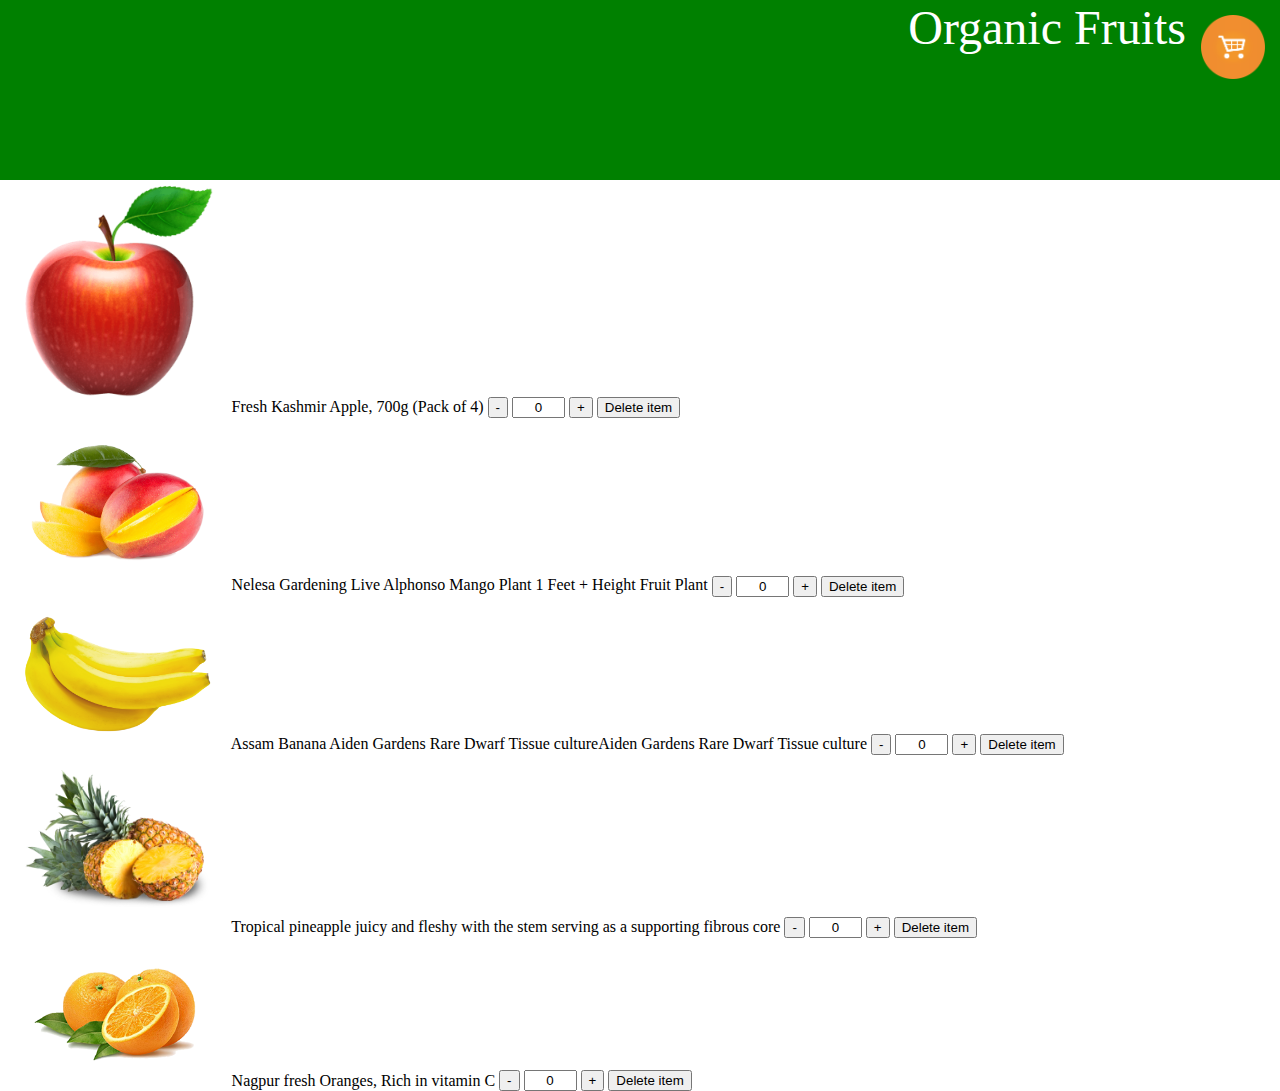
<file: index.html>
<!DOCTYPE html>
<meta name="viewport" content="width=device-width, initial-scale=1">
<html>
<head>
	<title></title>
	<script type="text/javascript" src="rowTest.js"></script>
	<link rel="stylesheet" type="text/css" href="styles.css">

<div class="top">
		
      <font  size="20"  color="white" >Organic Fruits</font>
      <img class="logo" src="images/cart.png" alt="CART" align="right">
      <br>

      <font  class="cart" size="6" color="white" style="text-align: right" id="cart_count"></font>
  </div>
	

  	

</head>

<body onload="create()">

<div id="content"></div>

</body>
</html>
</file>
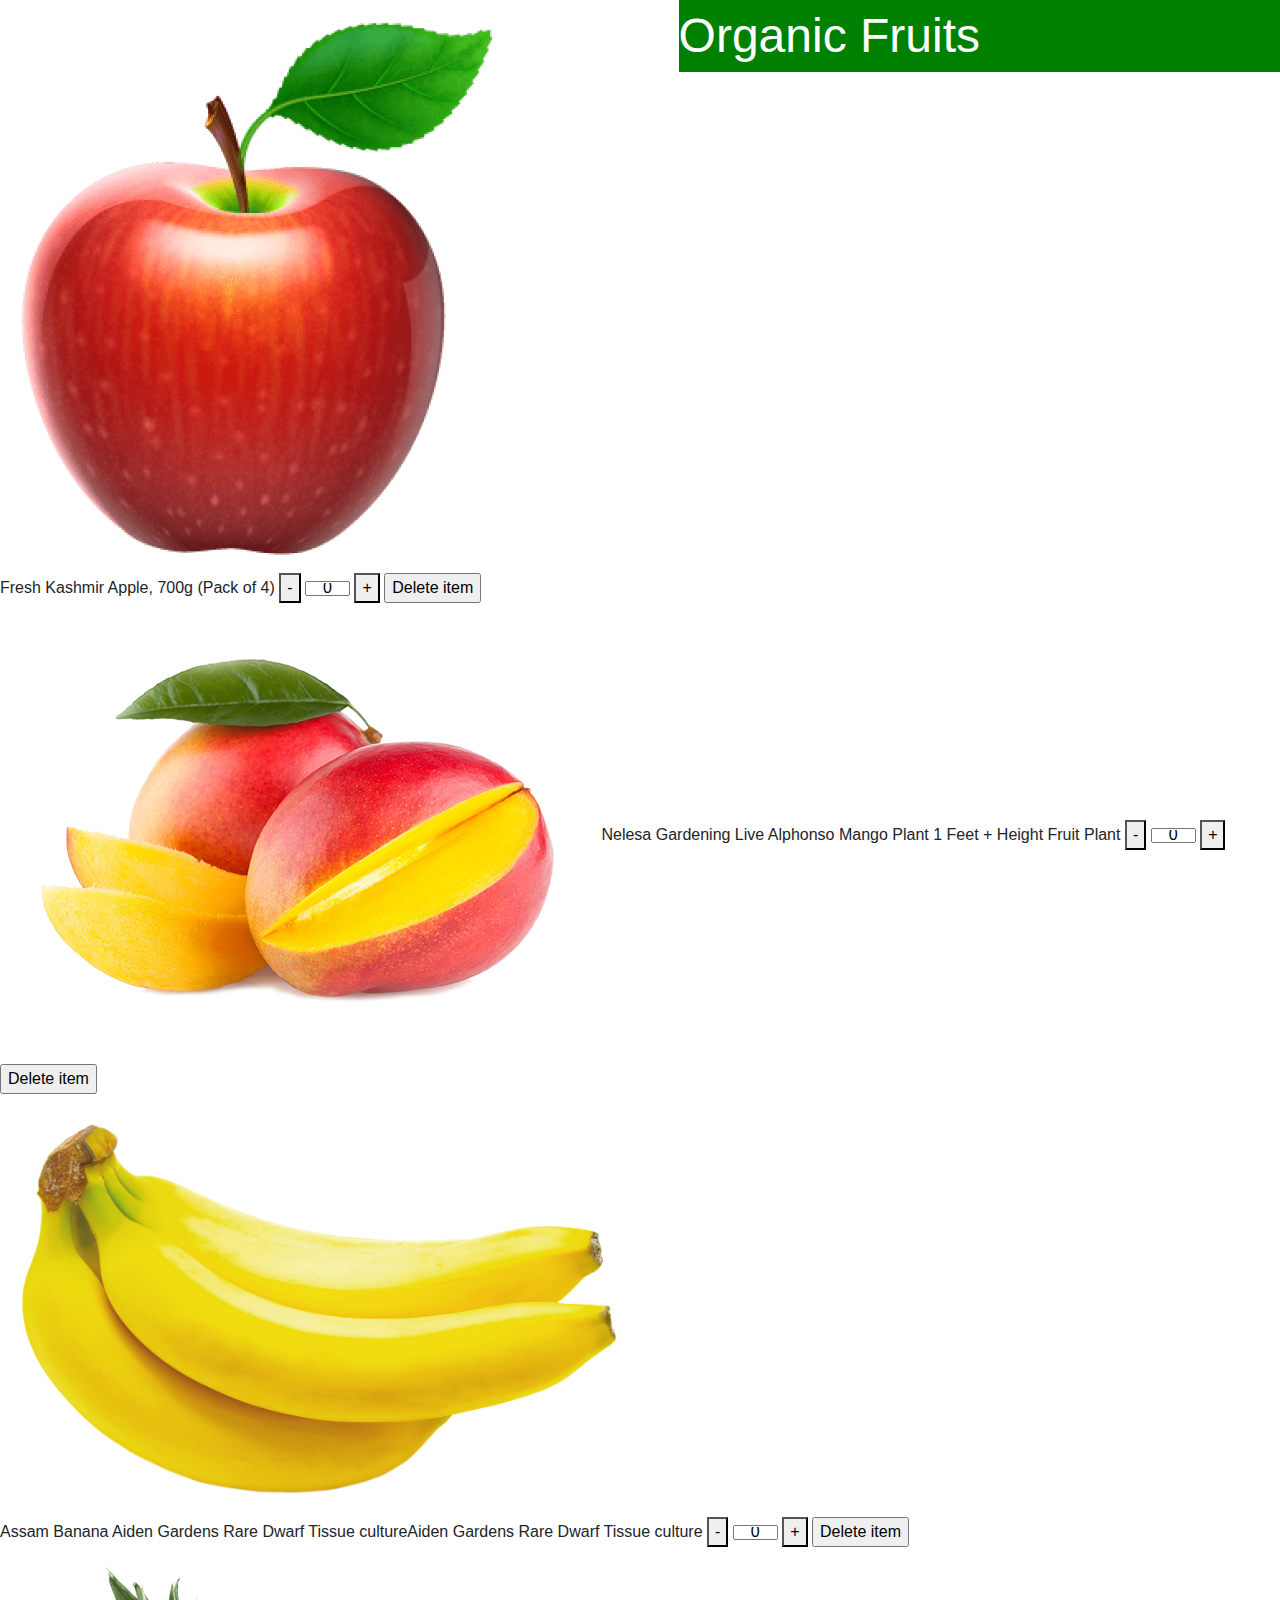
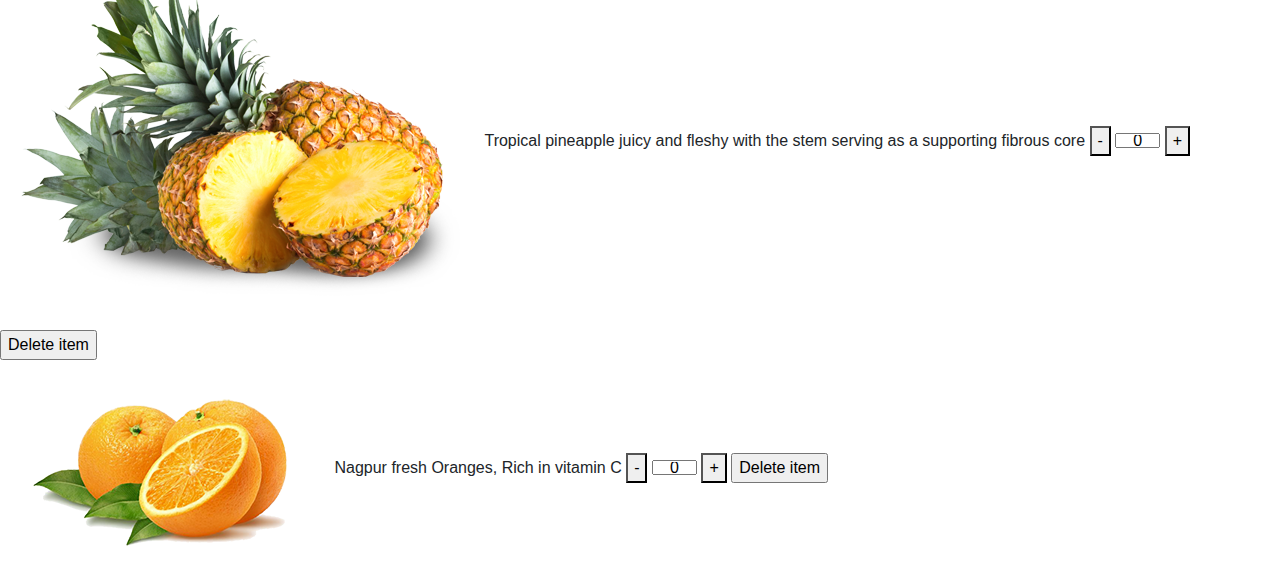
<file: dynamic_e-com/index.html>
<!DOCTYPE html>
<html lang="en">
<head>
	<title></title>

  <meta charset="utf-8">
  <meta name="viewport" content="width=device-width, initial-scale=1">
   <link rel="stylesheet" href="bootstrap/css/bootstrap.min.css">
   <script src="https://ajax.googleapis.com/ajax/libs/jquery/3.3.1/jquery.min.js"></script>
  <script type="text/javascript" src="rowTest.js"></script>
  <link rel="stylesheet" type="text/css" href="styles.css">

  <div class="top">

    <font  size="20"  color="white" >Organic Fruits</font>
    <img class="logo" src="images/cart.png" alt="CART" align="right">
    <br>

    <font  class="cart" size="6" color="white" style="text-align: right" id="cart_count"></font>
  </div>




</head>

<body onload="create()">

  <div id="content"></div>

</body>
</html>
</file>
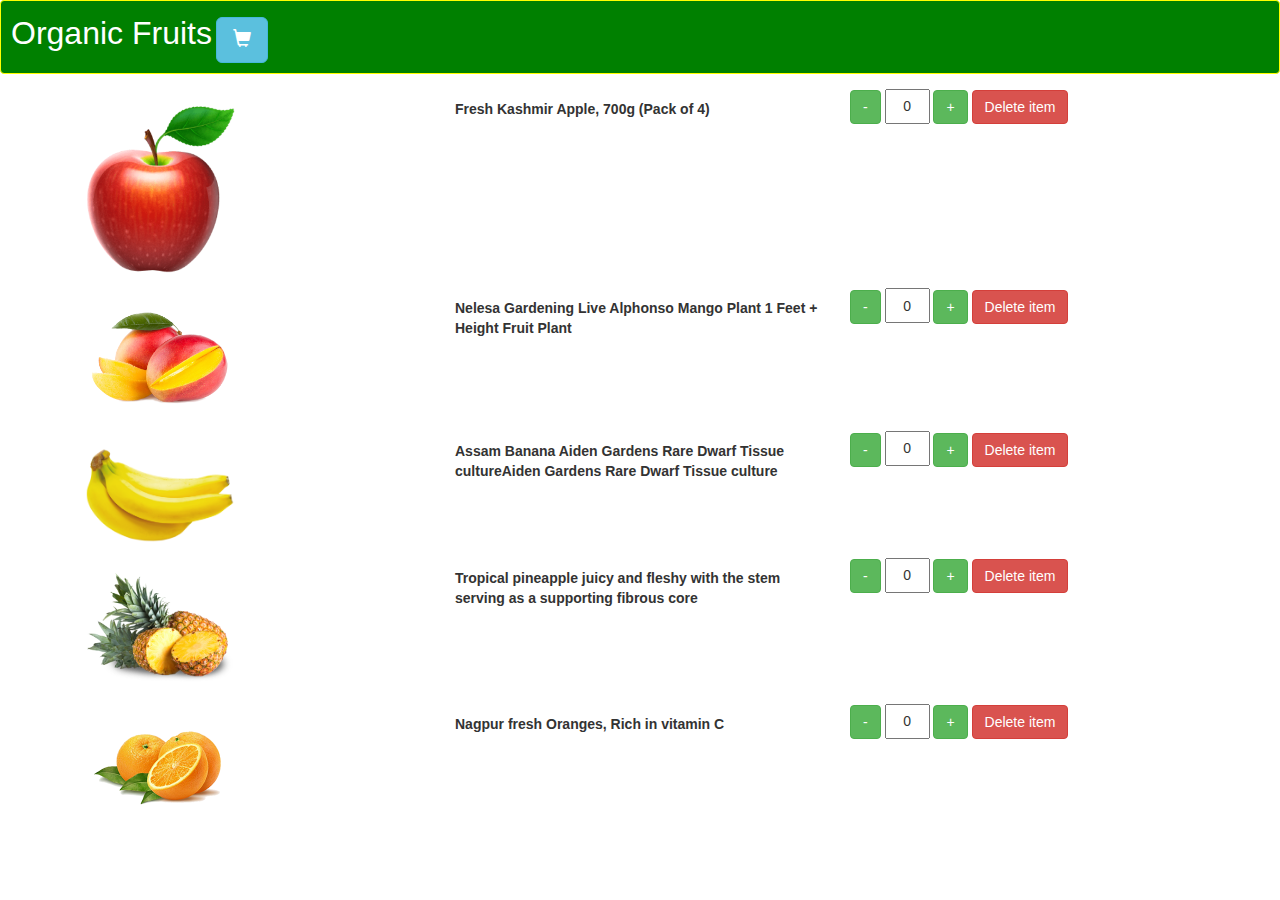
<file: dynamic_e-com/jquary_shop.html>
<!DOCTYPE html>

<html>
<head>
    <title>Shopping cart</title>

    <meta name="viewport" content="width=device-width, initial-scale=1">

    <meta charset="utf-8">

   <link rel="stylesheet" href="https://maxcdn.bootstrapcdn.com/bootstrap/3.3.7/css/bootstrap.min.css">
    

    <script src="https://ajax.googleapis.com/ajax/libs/jquery/3.3.1/jquery.min.js"></script>

    <script src="https://maxcdn.bootstrapcdn.com/bootstrap/3.4.0/js/bootstrap.min.js"></script>

    <script type="text/javascript" src="jquary.js"></script> <!--custom jquery file-->
    
    <link rel="stylesheet" type="text/css" href="styles.css"> <!--Custom cs file-->
    

    <nav class="navbar navbar-inverse">
  
  <font  size = "6" color="white">Organic Fruits</font>
  <a href="#" class="btn btn-info btn-lg">
          <span class="glyphicon glyphicon-shopping-cart"  id="cartCount"></span>
        </a>
</nav>


    

       

        <font  size="20"  color="white" >Organic Fruits</font>
        
        <font  class="cart" size="6" color="white" style="text-align: right" id="cartCount"></font>
    
    

</head>
<body onload="loadProducts()">

    <div id="productsDisplay" class = "container"></div>

</body>
</html>
</file>
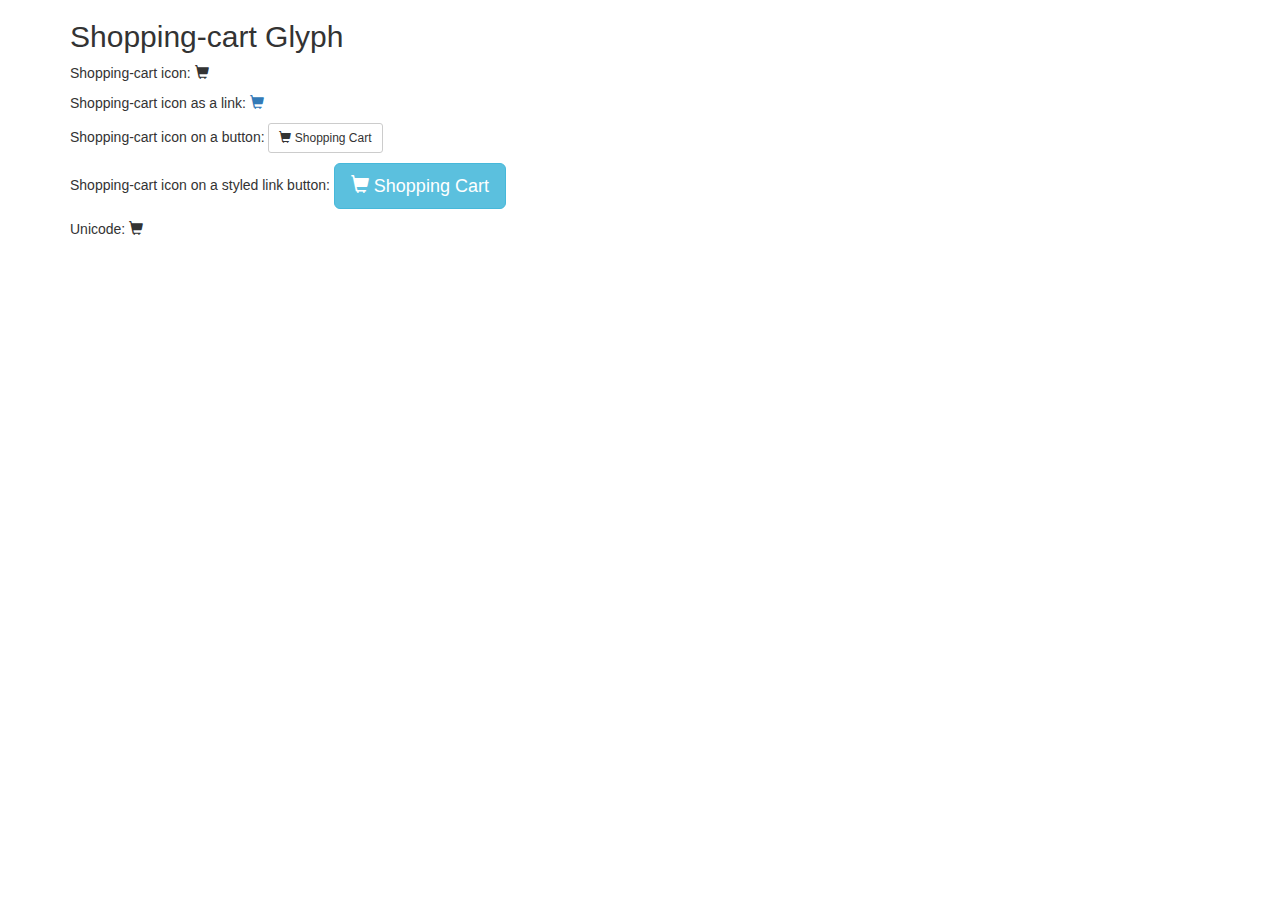
<file: dynamic_e-com/test.html>
<!DOCTYPE html>
<html>
  <head>
    <meta name="viewport" content="width=device-width, initial-scale=1">
    <link rel="stylesheet" href="https://maxcdn.bootstrapcdn.com/bootstrap/3.3.7/css/bootstrap.min.css">
    
    <script src="https://ajax.googleapis.com/ajax/libs/jquery/3.2.1/jquery.min.js"></script>
    <script type="text/jquery">
        
        $(#btn).click(function{console.log("button clicked")})

    </script>
    
  
  </head>
  <body>
    <div class="container">
      <h2>Shopping-cart Glyph</h2>
      <p>Shopping-cart icon: <span class="glyphicon glyphicon-shopping-cart"></span></p>    
      <p>Shopping-cart icon as a link:
        <a href="#">
          <span class="glyphicon glyphicon-shopping-cart"></span>
        </a>
      </p>
      <p>Shopping-cart icon on a button:
        <button type="button" class="btn btn-default btn-sm">
          <span class="glyphicon glyphicon-shopping-cart"></span> Shopping Cart
        </button>
      </p>
      <p>Shopping-cart icon on a styled link button:
        <button class="btn btn-info btn-lg" id="but">
          <span class="glyphicon glyphicon-shopping-cart"></span> Shopping Cart
        </button>
      </p> 
      <p>Unicode:
        <span class="glyphicon">&#xe116;</span>
      </p> 
    </div>
  </body>
</html>
</file>
<file: styles.css>
.product_image {
  padding: 15px;
  width: 15%;
}
.logo
{

	padding:15px;
	width:5%;

}


.cart{
  width: 200px;
   height: 200px;
   background: orange; 
   -moz-border-radius: 70px; 
   -webkit-border-radius: 100px; 
   border-radius: 70px;
}


div{
  position: absolute;
  top:80px;
	position: relative;
}
.top {
  position:fixed;
  font-size-adjust: all;
  float: right;
  top: 0;
  left: 0;
  right: 0;
  height:20%;
  text-align: right;
  background-color: green;
   z-index: 1;
}
</file>
<file: dynamic_e-com/styles.css>
.product_image {
  padding: 15px;
  max-width: 50%;
}
.logo
{

	padding:15px;
	width:5%;

}


.cart{
  width: 200px;
  height: 200px;
  background: orange; 

  border-radius: 70px;
}

div{

  top:20px;
}



.navbar-inverse{
  background-color: green;
  border-color: yellow;
  position: fixed;
  z-index: 1;
  padding :10px 10px 10px 10px;
  width: 100%
}

.top {
  position:relative;
  font-size-adjust: all;
  float: right;
  top: 0;
  left: 0;
  right: 0;
  height:15%;
  text-align: right;
  background-color: green;
  z-index: 1;
  text-align: left;
}
</file>
